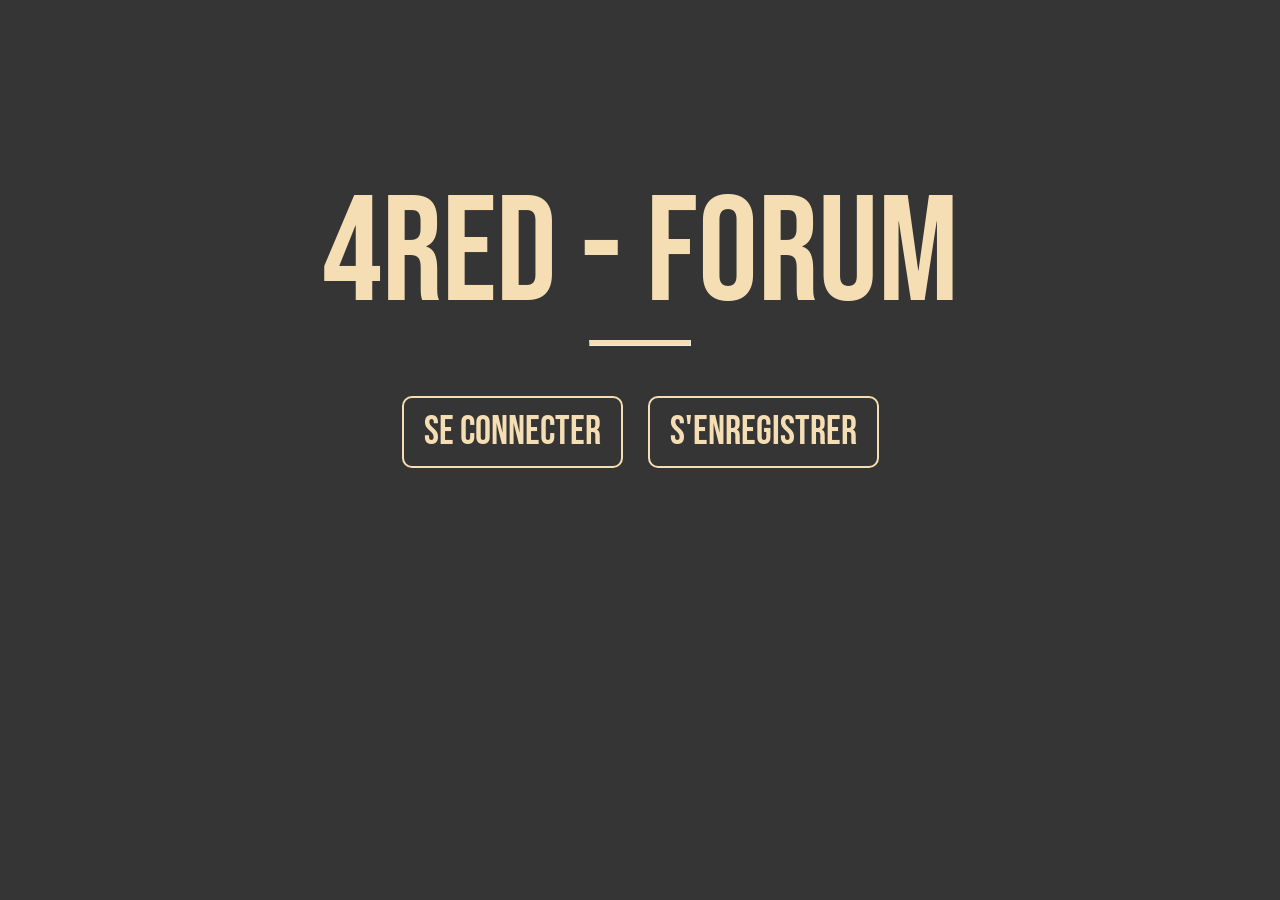
<file: static/index.html>
<!DOCTYPE html>
<html lang="fr">

<head>
  <title>Forum — 4Red</title>
  <meta charset="utf-8">
  <meta name="viewport" content="width=device-width, initial-scale=1.0">
  <meta name="description" content="4Red Forum — Rejoignez la communauté">
  <link rel="stylesheet" href="/static/css/index.css" />

  <link rel="preconnect" href="https://fonts.googleapis.com">
  <link rel="preconnect" href="https://fonts.gstatic.com" crossorigin>
  <link href="https://fonts.googleapis.com/css2?family=Bebas+Neue&display=swap" rel="stylesheet">
</head>

<body>
  <h1 id="title">4Red - FORUM</h1>
  <hr class="border">
  </hr>
  <div class="navbar">
    <a id="btn_login" href="/login">Se Connecter</a>
    <a id="btn_register" href="/register">S'enregistrer</a>
  </div>
</body>

</html>
</file>
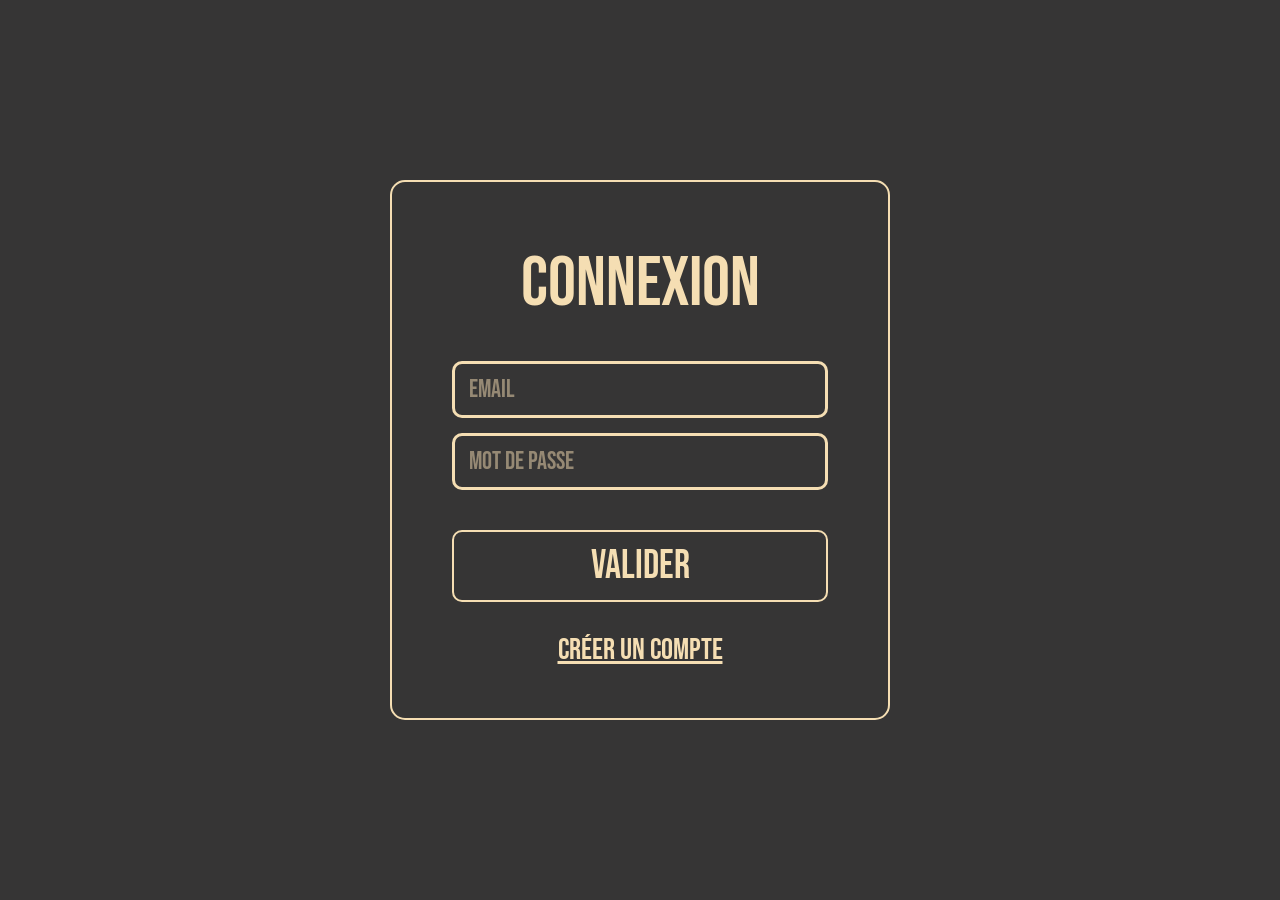
<file: static/auth/login.html>
<!DOCTYPE html>
<html lang="fr">
    <head>
        <meta charset="UTF-8">
        <meta name="viewport" content="width=device-width, initial-scale=1.0">
        <meta name="description" content="4Red Forum — Connexion à votre compte">
        <title>Connexion — 4Red</title>
        <link rel="stylesheet" href="/static/css/login.css?v=3">

        <link rel="preconnect" href="https://fonts.googleapis.com">
        <link rel="preconnect" href="https://fonts.gstatic.com" crossorigin>
        <link href="https://fonts.googleapis.com/css2?family=Bebas+Neue&display=swap" rel="stylesheet">
    </head>
    <body>
        <form class="form" method="POST" action="/home">
            <input type="hidden" name="page" value="log">
            <p class="text_login">CONNEXION</p>
            <input minlength="2" name="mail" class="input_login" type="email" placeholder="Email">
            <input minlength="2" name="password" class="input_login" type="password" placeholder="Mot de passe">
            <button class="login_button" type="submit">Valider</button>
            <a class="register_button" href="/register">Créer un compte</a>
        </form>
    </body>
</html>
</file>
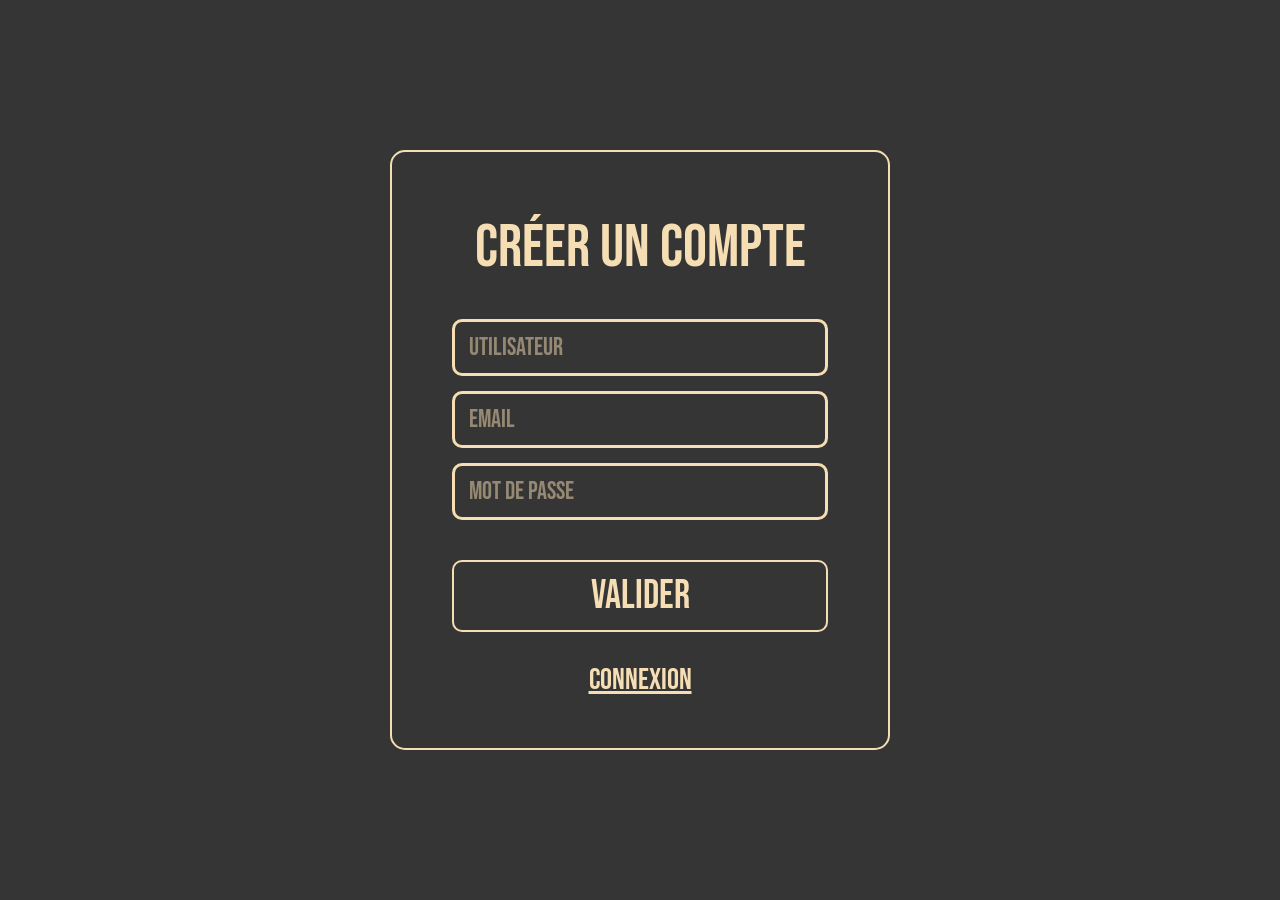
<file: static/auth/register.html>
<!DOCTYPE html>
<html lang="fr">
    <head>
        <meta charset="UTF-8">
        <meta name="viewport" content="width=device-width, initial-scale=1.0">
        <meta name="description" content="4Red Forum — Créer votre compte">
        <title>Inscription — 4Red</title>
        <link rel="stylesheet" href="/static/css/register.css?v=2">

        <link rel="preconnect" href="https://fonts.googleapis.com">
        <link rel="preconnect" href="https://fonts.gstatic.com" crossorigin>
        <link href="https://fonts.googleapis.com/css2?family=Bebas+Neue&display=swap" rel="stylesheet">
    </head>
    <body>
        <input type="hidden" name="csrf_token" value="{{ .CSRFToken }}">
        <form class="form" method="POST" action="/register">
            <p class="text_register">Créer un compte</p>
            <input type="hidden" name="page" value="reg">
            <input minlength="2" name="user" class="input_register" type="text" placeholder="Utilisateur">
            <input minlength="2" name="mail" class="input_register" type="email" placeholder="Email">
            <input minlength="2" name="password" class="input_register" type="password" placeholder="Mot de passe">
            <button class="register_button" type="submit">Valider</button>
            <a class="login_button" href="/login">Connexion</a>
        </form>
    </body>
</html>
</file>
<file: static/css/index.css>
body {
    background-color: rgb(54, 53, 53);
    margin: 0;
    padding: 0 16px;
    min-height: 100vh;
    display: flex;
    flex-direction: column;
    align-items: center;
    box-sizing: border-box;
}

#title {
    color: wheat;
    
    font-size: clamp(52px, 12vw, 150px);
    text-align: center;
    
    margin-top: clamp(60px, 20vh, 300px);
    margin-bottom: 10px;
    line-height: 1;

    font-family: "Bebas Neue", sans-serif;
    font-weight: 400;
    font-style: normal;
}

.border {
    border-top: wheat solid 5px;
    
    width: clamp(60px, 8vw, 100px);
    margin: 0;
}

.navbar {
    display: flex;
    align-items: center;
    justify-content: center;
    flex-wrap: wrap;
    gap: clamp(12px, 2vw, 25px);
    margin-top: clamp(24px, 4vw, 50px);
    width: 100%;
}

#btn_login, #btn_register {
    background-color: rgb(54, 53, 53);
    padding: clamp(8px, 1.2vw, 10px) clamp(14px, 2vw, 20px);
    border-radius: 10px;
    color: wheat;
    text-decoration: none;
    
    font-size: clamp(22px, 3.5vw, 40px);
    border: wheat solid 2px;
    text-align: center;
    box-sizing: border-box;

    font-family: "Bebas Neue", sans-serif;
    font-weight: 400;
    font-style: normal;
    transition: background-color 0.3s ease;
}

#btn_login:hover, #btn_register:hover {
    background-color: rgba(245, 222, 179, 0.363);
}


@media (max-width: 480px) {
    body {
        padding: 0 14px;
    }

    #title {
        font-size: 13vw;
        margin-top: 14vw;
    }

    .navbar {
        flex-direction: column;
        width: 100%;
        gap: 12px;
    }

    #btn_login, #btn_register {
        width: 100%;
        font-size: 6vw;
        padding: 10px 20px;
        border-radius: 12px;
    }
}
</file>
<file: static/css/login.css>
body {
    background-color: rgb(54, 53, 53);
    margin: 0;
    padding: 20px 16px;
    min-height: 100vh;
    display: flex;
    align-items: center;
    justify-content: center;
    box-sizing: border-box;
}

.form {
    display: flex;
    flex-direction: column;
    align-items: center;
    gap: 10px;
    border: 2px solid wheat;
    border-radius: 15px;

    
    width: 100%;
    max-width: 500px;
    margin: 0 auto;
    padding: 50px 60px;
    box-sizing: border-box;
}

.login_button {
    background-color: rgb(54, 53, 53);
    padding: 10px 20px;
    border-radius: 10px;
    color: wheat;
    font-style: normal;
    text-decoration: none;
    font-size: 40px;
    border: wheat solid 2px;
    margin-top: 30px;
    cursor: pointer;
    width: 100%;
    text-align: center;
    box-sizing: border-box;

    font-family: "Bebas Neue", sans-serif;
    font-weight: 400;
    font-style: normal;
    transition: background-color 0.3s ease;
}

.login_button:hover {
    background-color: rgba(245, 222, 179, 0.363);
}

.input_login {
    color: wheat;
    margin-top: 5px;
    background-color: rgb(54, 53, 53);
    border: wheat solid 3px;
    font-size: 25px;
    border-radius: 10px;
    padding: 10px 14px;
    width: 100%;
    box-sizing: border-box;

    font-family: "Bebas Neue", sans-serif;
    font-weight: 400;
    font-style: normal;
}

.input_login::placeholder {
    color: rgba(245, 222, 179, 0.5);
}

.text_login {
    font-size: 70px;
    font-weight: bold;
    color: wheat;
    margin-top: 10px;
    margin-bottom: 20px;

    font-family: "Bebas Neue", sans-serif;
    font-weight: 400;
    font-style: normal;
}

.register_button {
    color: wheat;
    margin-top: 20px;
    font-size: 30px;
    text-decoration: none;
    text-decoration: underline;

    font-family: "Bebas Neue", sans-serif;
    font-weight: 400;
    font-style: normal;
    transition: color 0.3s ease;
}

.register_button:hover {
    color: rgba(245, 222, 179, 0.61);
}


@media (max-width: 1024px) {
    .form {
        max-width: 460px;
        padding: 40px 50px;
        margin-top: 0;
    }

    .text_login {
        font-size: 56px;
    }

    .login_button {
        font-size: 32px;
    }

    .input_login {
        font-size: 22px;
    }

    .register_button {
        font-size: 24px;
    }
}


@media (max-width: 767px) {
    body {
        padding: 16px 12px;
        align-items: flex-start;
        padding-top: 40px;
    }

    .form {
        max-width: 100%;
        padding: 30px 20px;
        border-radius: 12px;
    }

    .text_login {
        font-size: 42px;
        margin-bottom: 12px;
    }

    .input_login {
        font-size: 18px;
        padding: 10px 12px;
    }

    .login_button {
        font-size: 24px;
        margin-top: 16px;
        padding: 12px;
    }

    .register_button {
        font-size: 18px;
        margin-top: 14px;
    }
}
</file>
<file: static/css/register.css>
body {
    background-color: rgb(54, 53, 53);
    margin: 0;
    padding: 20px 16px;
    min-height: 100vh;
    display: flex;
    align-items: center;
    justify-content: center;
    box-sizing: border-box;
}

.form {
    display: flex;
    flex-direction: column;
    align-items: center;
    gap: 10px;
    border: 2px solid wheat;
    border-radius: 15px;

    
    width: 100%;
    max-width: 500px;
    margin: 0 auto;
    padding: 50px 60px;
    box-sizing: border-box;
}

.input_register {
    color: wheat;
    margin-top: 5px;
    background-color: rgb(54, 53, 53);
    border: wheat solid 3px;
    font-size: 25px;
    border-radius: 10px;
    padding: 10px 14px;
    width: 100%;
    box-sizing: border-box;

    font-family: "Bebas Neue", sans-serif;
    font-weight: 400;
    font-style: normal;
}

.input_register::placeholder {
    color: rgba(245, 222, 179, 0.5);
}

.register_button {
    background-color: rgb(54, 53, 53);
    padding: 10px 20px;
    border-radius: 10px;
    color: wheat;
    font-style: normal;
    text-decoration: none;
    font-size: 40px;
    border: wheat solid 2px;
    margin-top: 30px;
    cursor: pointer;
    width: 100%;
    text-align: center;
    box-sizing: border-box;

    font-family: "Bebas Neue", sans-serif;
    font-weight: 400;
    font-style: normal;
    transition: background-color 0.3s ease;
}

.register_button:hover {
    background-color: rgba(245, 222, 179, 0.363);
}

.login_button {
    color: wheat;
    margin-top: 20px;
    font-size: 30px;
    text-decoration: none;
    text-decoration: underline;

    font-family: "Bebas Neue", sans-serif;
    font-weight: 400;
    font-style: normal;
    transition: color 0.3s ease;
}

.login_button:hover {
    color: rgba(245, 222, 179, 0.61);
    text-decoration: underline;
}

.text_register {
    font-size: 60px;
    font-weight: bold;
    color: wheat;
    margin-top: 10px;
    margin-bottom: 20px;

    font-family: "Bebas Neue", sans-serif;
    font-weight: 400;
    font-style: normal;
}


@media (max-width: 1024px) {
    .form {
        max-width: 460px;
        padding: 40px 50px;
    }

    .text_register {
        font-size: 56px;
    }

    .register_button {
        font-size: 32px;
    }

    .input_register {
        font-size: 22px;
    }

    .login_button {
        font-size: 24px;
    }
}


@media (max-width: 767px) {
    body {
        padding: 16px 12px;
        align-items: flex-start;
        padding-top: 40px;
    }

    .form {
        max-width: 100%;
        padding: 30px 20px;
        border-radius: 12px;
    }

    .text_register {
        font-size: 40px;
        margin-bottom: 12px;
    }

    .input_register {
        font-size: 18px;
        padding: 10px 12px;
    }

    .register_button {
        font-size: 24px;
        margin-top: 16px;
        padding: 12px;
    }

    .login_button {
        font-size: 18px;
        margin-top: 14px;
    }
}
</file>
